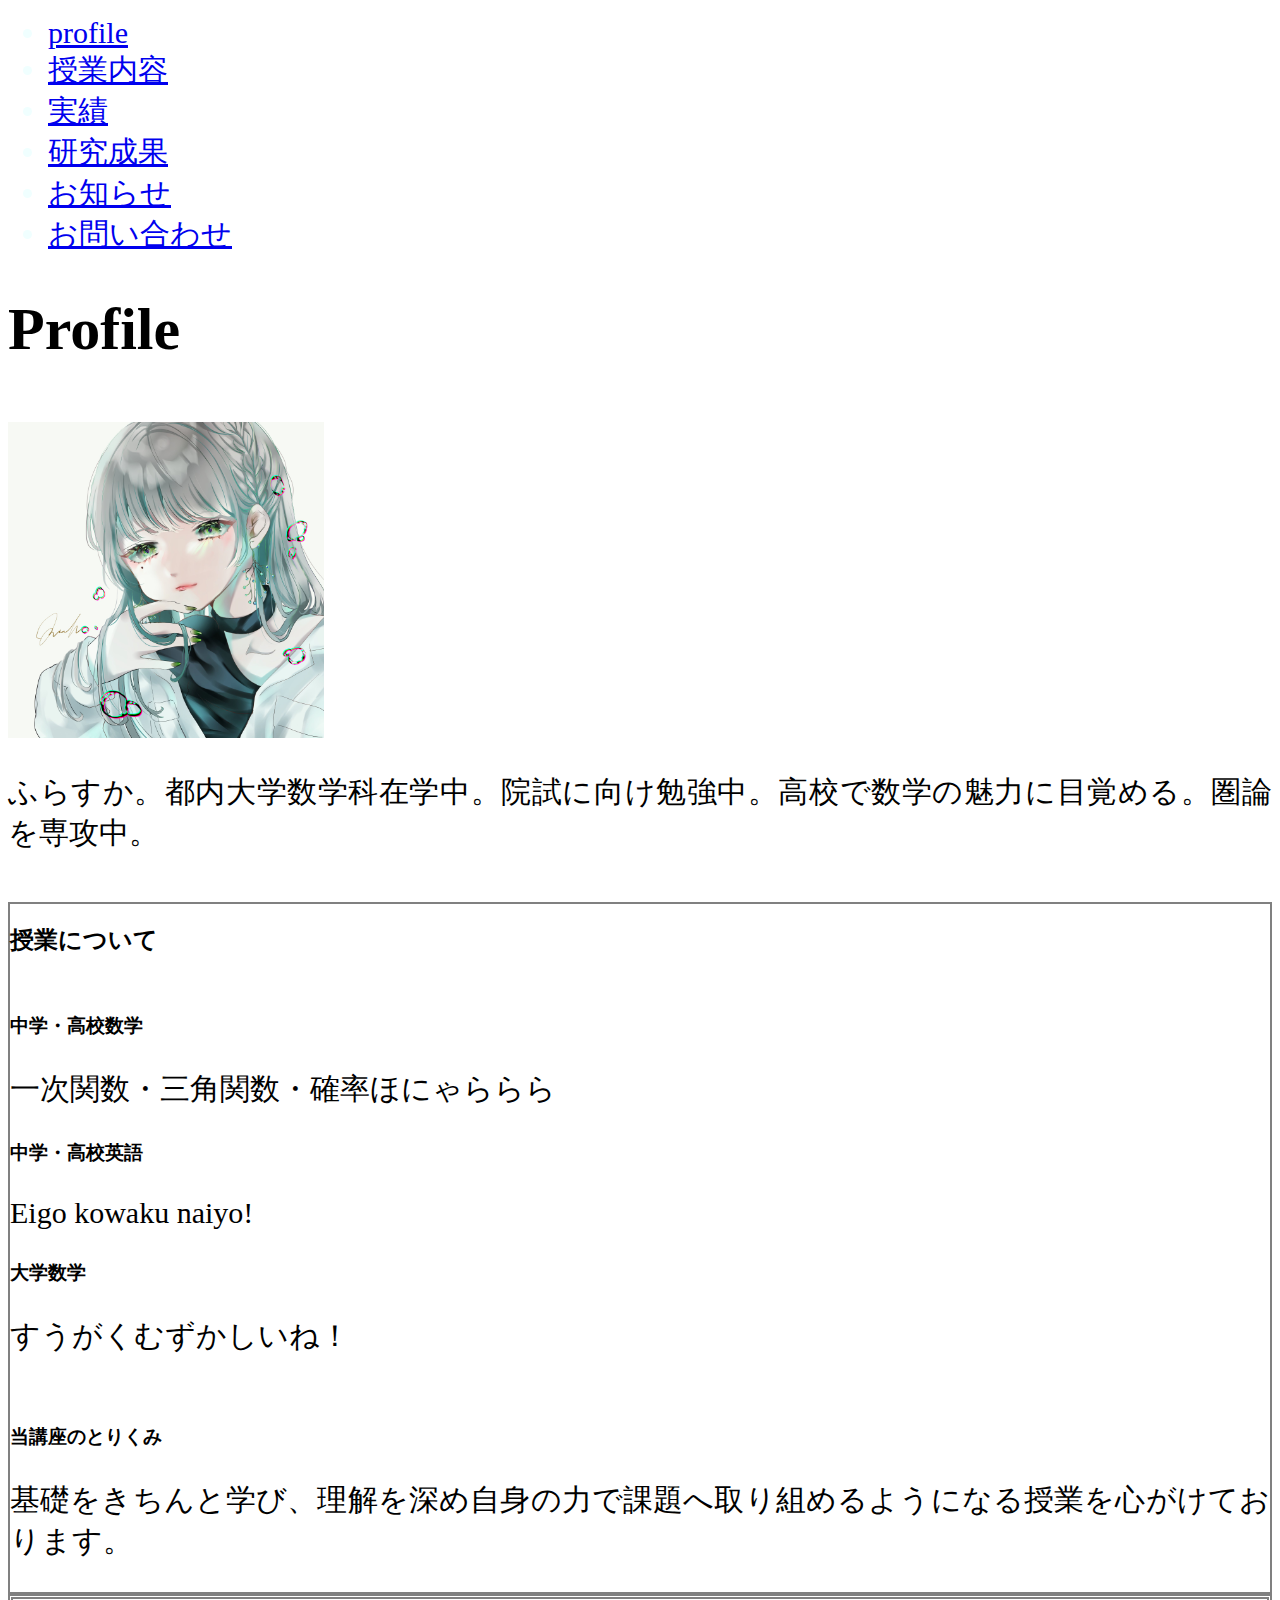
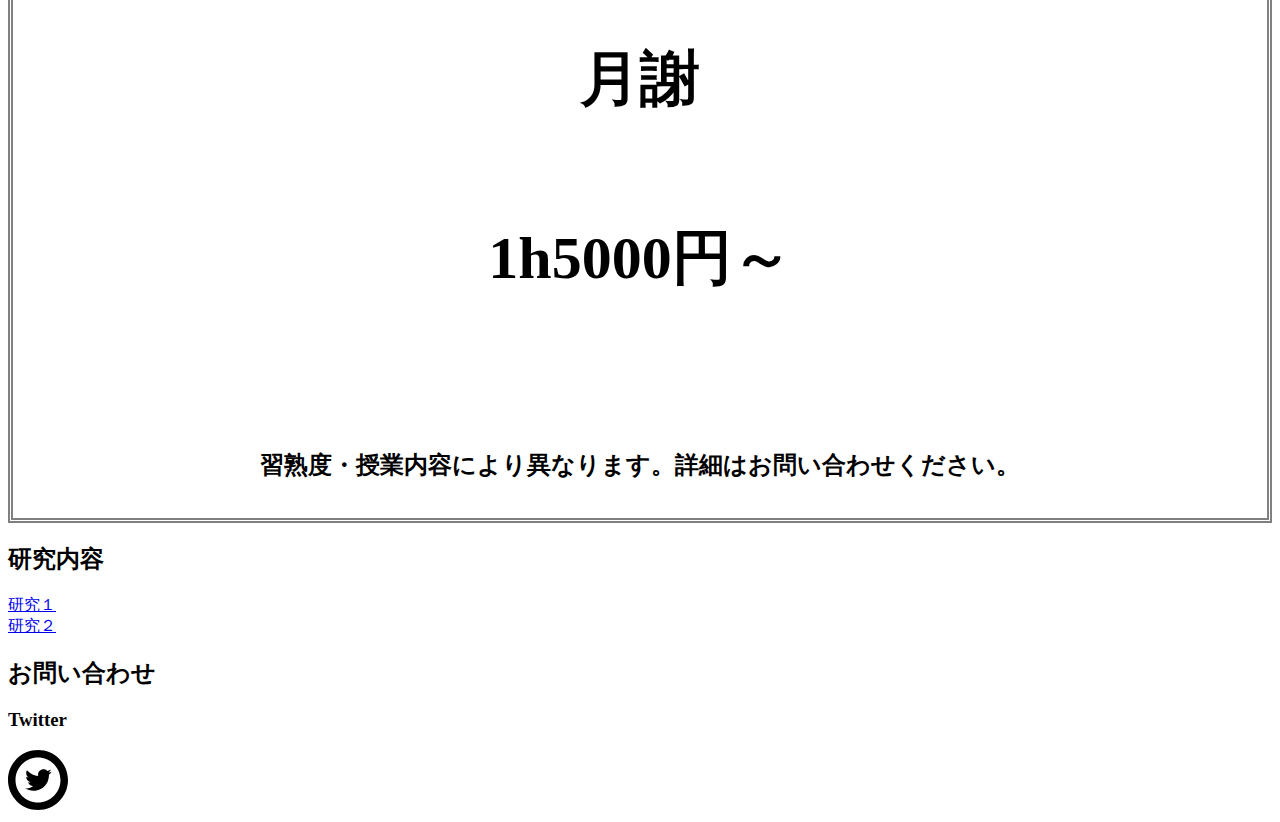
<file: index.html>
<!doctype html>
<html lang="ja"><meta charset="utf-8">
<head>
<meta name="viewport" content="width=device-width, initial-scale=1">
<link rel="stylesheet" href="Main.css">
<title>家庭教師ふらすか</title>

</head>

<body>
<div id="container">
<!--メインメニュー-->	
<nav id="menubar">
<ul>
	<li><a href="list.html">profile</a></li>
	<li><a href="list.html">授業内容</a></li>
	<li><a href="list.html">実績</a></li>
	<li><a href="list.html">研究成果</a></li>
	<li><a href="list.html">お知らせ</a></li>
	<li><a href="contact.html">お問い合わせ</a></li>
	</ul></nav>
</div>
<div class="profile">
<h1>Profile</h1></br>
<img class="profile-icon"
     src="melomelo.zap.jpg"
     alt="ふらすか"
     width="25%"
     height="25%"><p>ふらすか。都内大学数学科在学中。院試に向け勉強中。高校で数学の魅力に目覚める。圏論を専攻中。</p></br>
</div>

<div class="zyugyo">
<h2>授業について</h1></br>
<h3>中学・高校数学</h3>
<p>一次関数・三角関数・確率ほにゃららら</p>
<h3>中学・高校英語</h3>
<p>Eigo kowaku naiyo!</p>
<h3>大学数学</h3>
<p>すうがくむずかしいね！</p>
</br>
<h3>当講座のとりくみ</h3>
<p>基礎をきちんと学び、理解を深め自身の力で課題へ取り組めるようになる授業を心がけております。</p>
</div>

<div class="ryokin">
<h1>月謝</h1></br>
<h1>1h5000円～<h1></br>
<h2>習熟度・授業内容により異なります。詳細はお問い合わせください。</h2></br>
</div>

<div class="kenkyu">
<h2>研究内容</h2>
<a href="kenkyu1.pdf">研究１<a></br>
<a href="kenkyu2.pdf">研究２<a>
</div>
	
<div class="toiawase">
	<h2>お問い合わせ</h2>
	<h3>Twitter</h3>
<a href=https://twitter.com/flasca495/>
<img class="toiawase-icon"
     src="twitter-black.svg"
     alt="お問い合わせ"
     width="60px"
     height="60px"></a>
</div>
</body>
</html>
</file>
<file: Main.css>
<style>
/* ヘッダーの指定 */
head {
   	background-color: #40e0d0;
	line-height: 1;
	display: flex;					/*flexボックスを使う指定*/
	flex-direction: column;			/*子要素を縦並びにする*/
	text-align: center;
	margin: 20px 3%;				/*上下、左右へ空けるスペース*/
}
h1 {
		font-size:60px;
		font-weight: bold; /* 太字 */
		color: black; /* 黒色 */
	}

}
/* 背景色の指定 */
 body {
   	background-color: #40e0d0;
	 	h1 {
		font-size:60px;
		font-weight: bold; /* 太字 */
		color: black; /* 黒色 */
	}
/*.menuvar{
   	background-color: #40e0d0;
	line-height: 1;
	display: flex;					/*flexボックスを使う指定*/
	flex-direction: column;			/*子要素を縦並びにする*/
	text-align: center;
	margin: 20px 3%;				/*上下、左右へ空けるスペース*/
}*/
	 .profile{
		 display: inline-block;
		 vertical-align: top;
	 }
	 /* 授業内容 */
	.zyugyo {
		border: solid 2px gray;
	}
	li{
		color: #f0ffff;
  		font-size: 30px;
		text-align: justify;
	 }

	/* 料金設定 */
	.ryokin {
		text-align: center;
		border: double 5px gray;
	}
/* パラグラフの文字色と大きさ指定 */

}
a:hover {
	color: #293765;	/*マウスオン時の文字色*/
}
p { 
  	font-size: 30px;
	text-align: justify;
}
</style>
</file>
